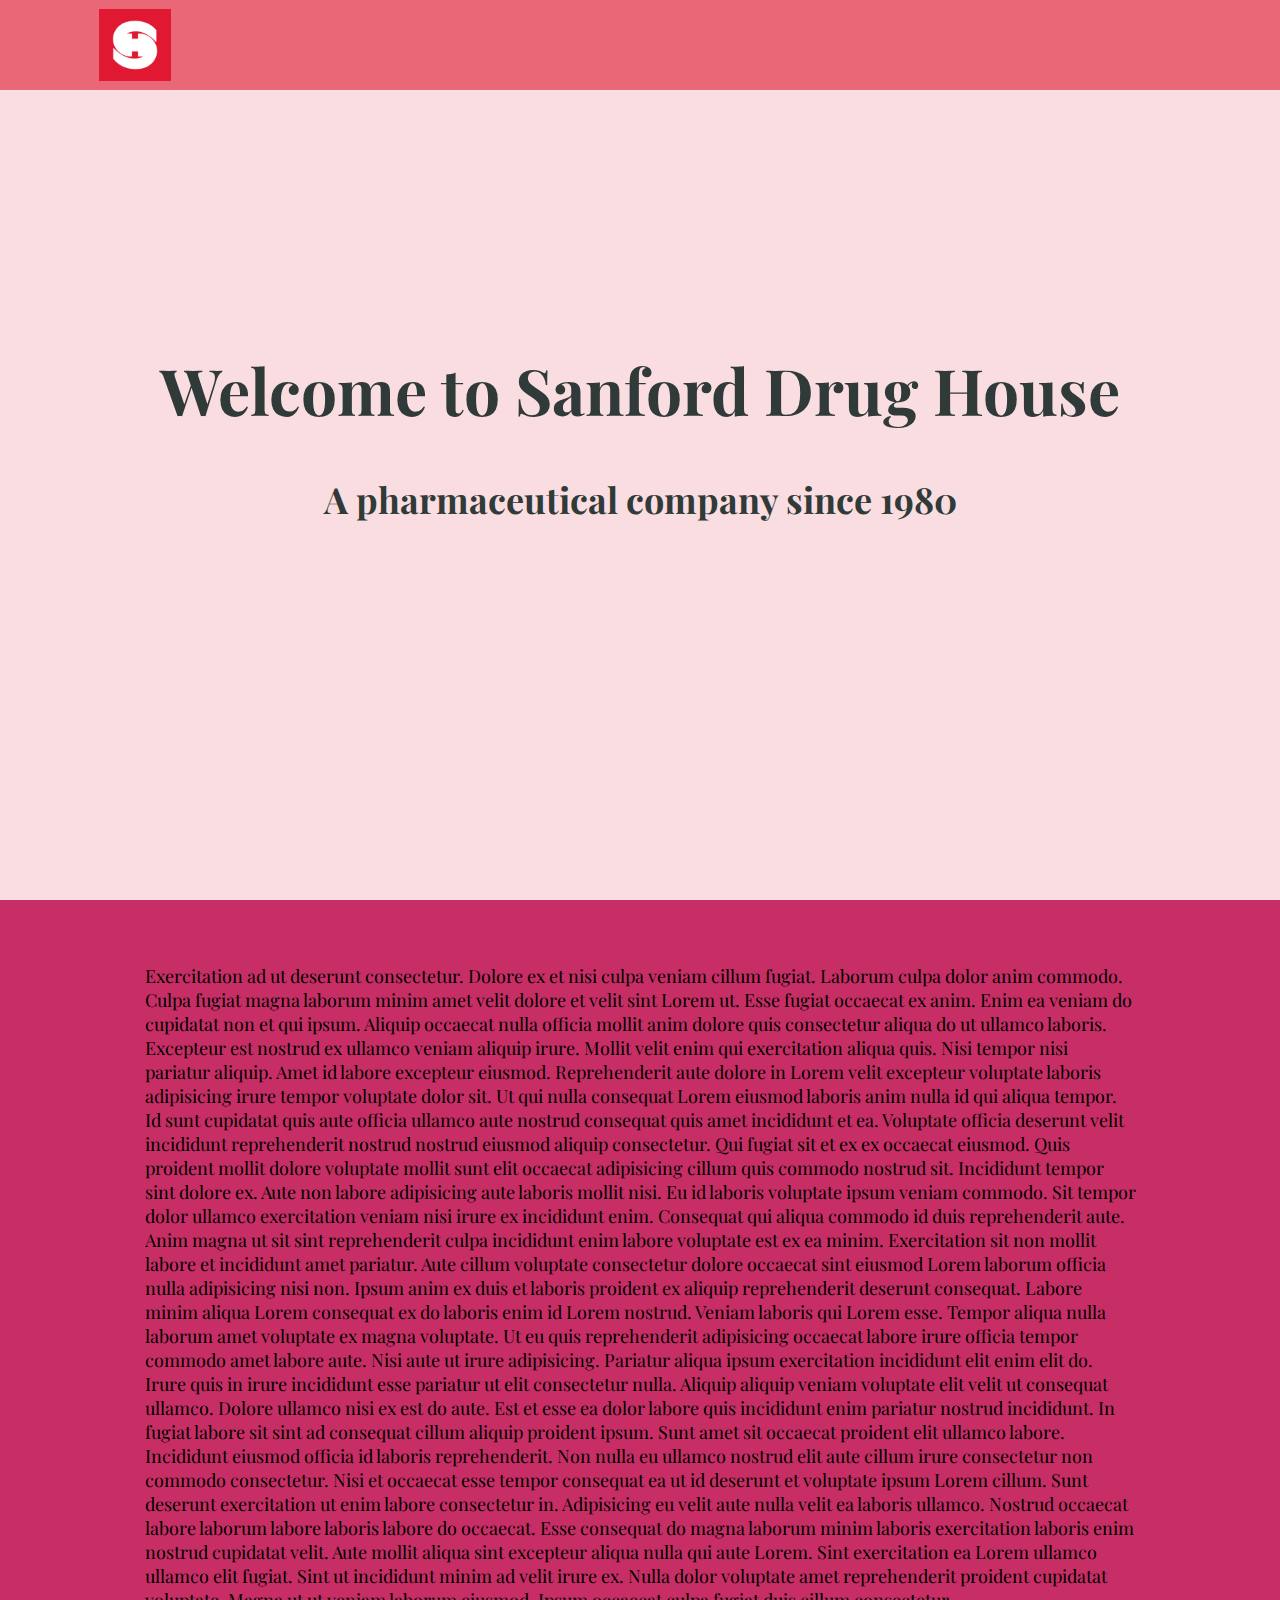
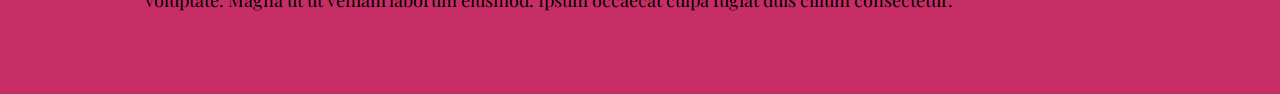
<file: index1.html>
<!DOCTYPE html>
<html lang="en">

<head>
    <meta charset="UTF-8">
    <meta name="viewport" content="width=device-width, initial-scale=1.0">
    <title>SDH</title>
    <link rel="preconnect" href="https://fonts.gstatic.com">
    <link
        href="https://fonts.googleapis.com/css2?family=Playfair+Display:ital,wght@0,400;0,500;0,700;0,800;0,900;1,400&display=swap"
        rel="stylesheet">
    <link rel="stylesheet" href="style1.css">
</head>

<body>
    <nav>
        <input type="checkbox" id="check">
        <label for="check" class="burger">
            <div class="line1"></div>
            <div class="line2"></div>
            <div class="line3"></div>
        </label>
        <a href=""><img class="logo" src="img/SDH-logo.png" alt="SDH-logo"></a>
        <ul>
            <li><a href="">Product</a></li>
            <li><a href="">About</a></li>
            <li><a href="">Shop</a></li>
            <li><a href="">Contact</a></li>
        </ul>
    </nav>
    <header>

        <div class="container">
            <div class="intro">
                <div>
                    <h1>Welcome to Sanford Drug House</h1>
                    <h2>A pharmaceutical company since 1980</h2>
                </div>
            </div>
        </div>
    </header>
    
    <section id="about">
        <div class="container">
            <p>Exercitation ad ut deserunt consectetur. Dolore ex et nisi culpa veniam cillum fugiat. Laborum culpa dolor
                anim commodo. Culpa fugiat magna laborum minim amet velit dolore et velit sint Lorem ut. Esse fugiat
                occaecat ex anim. Enim ea veniam do cupidatat non et qui ipsum.
                Aliquip occaecat nulla officia mollit anim dolore quis consectetur aliqua do ut ullamco laboris. Excepteur
                est nostrud ex ullamco veniam aliquip irure. Mollit velit enim qui exercitation aliqua quis. Nisi tempor
                nisi pariatur aliquip.
                Amet id labore excepteur eiusmod. Reprehenderit aute dolore in Lorem velit excepteur voluptate laboris
                adipisicing irure tempor voluptate dolor sit. Ut qui nulla consequat Lorem eiusmod laboris anim nulla id qui
                aliqua tempor. Id sunt cupidatat quis aute officia ullamco aute nostrud consequat quis amet incididunt et
                ea. Voluptate officia deserunt velit incididunt reprehenderit nostrud nostrud eiusmod aliquip consectetur.
                Qui fugiat sit et ex ex occaecat eiusmod. Quis proident mollit dolore voluptate mollit sunt elit occaecat
                adipisicing cillum quis commodo nostrud sit.
                Incididunt tempor sint dolore ex. Aute non labore adipisicing aute laboris mollit nisi. Eu id laboris
                voluptate ipsum veniam commodo. Sit tempor dolor ullamco exercitation veniam nisi irure ex incididunt enim.
                Consequat qui aliqua commodo id duis reprehenderit aute. Anim magna ut sit sint reprehenderit culpa
                incididunt enim labore voluptate est ex ea minim. Exercitation sit non mollit labore et incididunt amet
                pariatur.
                Aute cillum voluptate consectetur dolore occaecat sint eiusmod Lorem laborum officia nulla adipisicing nisi
                non. Ipsum anim ex duis et laboris proident ex aliquip reprehenderit deserunt consequat. Labore minim aliqua
                Lorem consequat ex do laboris enim id Lorem nostrud. Veniam laboris qui Lorem esse. Tempor aliqua nulla
                laborum amet voluptate ex magna voluptate. Ut eu quis reprehenderit adipisicing occaecat labore irure
                officia tempor commodo amet labore aute. Nisi aute ut irure adipisicing.
                Pariatur aliqua ipsum exercitation incididunt elit enim elit do. Irure quis in irure incididunt esse
                pariatur ut elit consectetur nulla. Aliquip aliquip veniam voluptate elit velit ut consequat ullamco. Dolore
                ullamco nisi ex est do aute. Est et esse ea dolor labore quis incididunt enim pariatur nostrud incididunt.
                In fugiat labore sit sint ad consequat cillum aliquip proident ipsum.
                Sunt amet sit occaecat proident elit ullamco labore. Incididunt eiusmod officia id laboris reprehenderit.
                Non nulla eu ullamco nostrud elit aute cillum irure consectetur non commodo consectetur. Nisi et occaecat
                esse tempor consequat ea ut id deserunt et voluptate ipsum Lorem cillum. Sunt deserunt exercitation ut enim
                labore consectetur in.
                Adipisicing eu velit aute nulla velit ea laboris ullamco. Nostrud occaecat labore laborum labore laboris
                labore do occaecat. Esse consequat do magna laborum minim laboris exercitation laboris enim nostrud
                cupidatat velit. Aute mollit aliqua sint excepteur aliqua nulla qui aute Lorem.
                Sint exercitation ea Lorem ullamco ullamco elit fugiat. Sint ut incididunt minim ad velit irure ex. Nulla
                dolor voluptate amet reprehenderit proident cupidatat voluptate. Magna ut ut veniam laborum eiusmod. Ipsum
                occaecat culpa fugiat duis cillum consectetur.</p>
        </div>
    </section>
    
</body>

</html>
</file>
<file: style1.css>
/* defining CSS variables */
:root {
  --zero: 0;
  --x5: 0 5%;
  --x10: 0 10%;
  --y5: 5% 0;
  --y10: 10% 0;
  --xy25: 2.5% 5% 5%;
  --two: 2%;
  --five: 5%;
  --ten: 10%;
  --one-em: 1em;
  --two-em: 2em;
  --three-em: 3em;
  --four-em: 4em;
  --five-em: 5em;
  --vh-100: 100vh;
  --vw--100: 100vw;
  --hundred: 100%;
  /* SDH - https://coolors.co/df1e35-ffffff-303a39-70a288-c62e65 */
  --clr-primary: #df1e35;
  --clr-secondary: #e96777;
  --clr-light: #fadde0;
  --clr-dark: #303a39;
  --rose-red: #c62e65;
  --center: center;
  --text-justify: justify;
  --flex: flex;
  --SA: space-around;
  --SB: space-between;
  --flex-row: row;
  --flex-column: column;
  --right: right;
  --auto: auto;
  --none: none;
}
/* universal selector * */
*,
*::before,
*::after {
  box-sizing: border-box;
}
html {
  font-family: serif;
}
body {
  margin: 0;
  font-family: "Playfair Display", serif;
  overflow-x: hidden;
  font-size: 1.125em;
}
/* responsive image css */
img {
  max-width: var(--hundred);
  height: var(--auto);
}
h1,
h2,
p {
  margin-top: var(--zero);
}

/* mobile first CSS */

/* NAVBAR TOGGLE USING FLEX, FLOAT AND INPUT TYPE CHECKBOX STARTS */

/* @media (max-width: 768px) { */
nav {
  position: fixed;
  background-color: var(--clr-secondary);
  color: var(--clr-dark);
  width: var(--hundred);
  padding: 0 2em;
}
nav,
nav img {
  height: var(--five-em);
}
nav img {
  padding: 0.5em;
}
.logo {
  z-index: 100;
  position: absolute;
}
#check {
  display: var(--none);
}
.burger {
  display: var(--flex) !important;
  flex-direction: var(--flex-column);
  height: var(--hundred);
  justify-content: var(--center);
  /* cursor: pointer; */
  position: absolute;
  z-index: 1;
  right: 2em;
  /* margin-right: 2em; */
}
.burger div {
  width: 25px;
  height: 3px;
  background-color: var(--clr-light);
  margin: 2px;
  transition: all 0.3s ease-in-out;
}
nav ul {
  position: fixed;
  float: var(--none);
  width: var(--hundred);
  padding: var(--zero);
  list-style: var(--none);
  /* height: var(--vh-100); */
  background: var(--clr-secondary);
  right: var(--zero);
  display: var(--flex);
  height: var(--hundred);
  flex-direction: var(--flex-column);
  justify-content: var(--center);
  text-align: var(--center);
  top: -100%;
  transition: all 0.5s;
}
nav li {
  margin-bottom: 4em;
  letter-spacing: 1.5px;
}
nav a {
  text-decoration: var(--none);
  color: var(--clr-light);
}
/* } */

@media (min-width: 768px) {
  nav {

    padding: 0 5em;
  }

  .burger {
    display: var(--none)!important;
  }
  nav ul {
    /* float: var(--right); */
    /* padding: var(--zero); */
    margin: var(--zero);
    /* list-style: var(--none); */
    /* display: var(--flex); */
    flex-direction: var(--flex-row);
    align-items: var(--center);
    height: var(--hundred);
    /* top: var(--zero); */
    /* position: relative; */
    justify-content: flex-end;
}
  nav li {
    margin-right: var(--two-em);
    /* font-size: 18px; */
    /* letter-spacing: 1.5px; */
  }
  nav ul li:last-child {
    margin-right: var(--zero);
  }
 
}

/* toggle */
#check:checked ~ ul {
  top: 0;
}
/* cross animation on toggle */
#check:checked ~ .burger .line1 {
  transform: rotate(-45deg) translate(-4px, 6px);
}
#check:checked ~ .burger .line2 {
  opacity: 0;
}
#check:checked ~ .burger .line3 {
  transform: rotate(45deg) translate(-4px, -6px);
}

/* NAVBAR TOGGLE USING FLEX, FLOAT AND INPUT TYPE CHECKBOX ENDS */

/* utility classes */
.container {
  width: min(80%, 991px);
  margin: 0 auto;
  height: 100%;
}

/* intro screen */
header {
  background-color: var(--clr-light);
  height: var(--vh-100);
  /* padding: var(--x5); */
}
.intro {
  height: var(--hundred);
  display: var(--flex);
  align-items: var(--center);
  justify-content: var(--center);
  color: var(--clr-dark);
  text-align: var(--center);
}
.intro h1 {
  font-size: 5vw;
}
.intro h2 {
  font-size: var(--two-em);
}

#about {
  background-color: var(--rose-red);
  padding: var(--y5);
}
</file>
